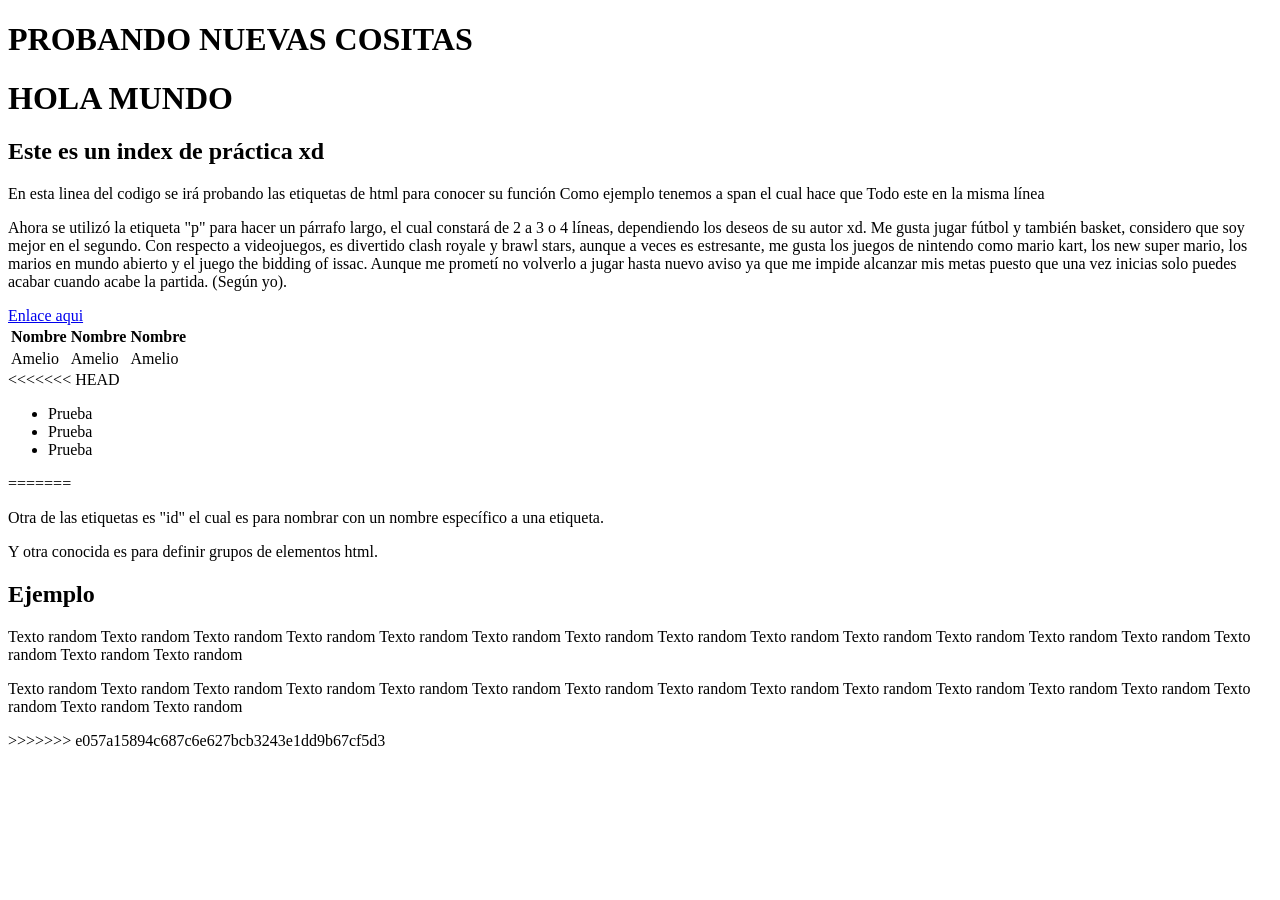
<file: pract.html>
<!DOCTYPE html>
<!--[if lt IE 7]>      <html class="no-js lt-ie9 lt-ie8 lt-ie7"> <![endif]-->
<!--[if IE 7]>         <html class="no-js lt-ie9 lt-ie8"> <![endif]-->
<!--[if IE 8]>         <html class="no-js lt-ie9"> <![endif]-->
<!--[if gt IE 8]>      <html class="no-js"> <!--<![endif]-->
<html>
    <head>
        <meta charset="utf-8">
        <meta http-equiv="X-UA-Compatible" content="IE=edge">
        <title></title>
        <meta name="description" content="">
        <meta name="viewport" content="width=device-width, initial-scale=1">
        <link rel="stylesheet" href="Estilos.css">
    </head>
    <body>
        <h1 class="titulo">PROBANDO NUEVAS COSITAS</h1>
        <h1>
            HOLA MUNDO
        </h1>
        <h2>
            Este es un index de práctica xd
        </h2>
        <span>En esta linea del codigo se irá probando</span>
        <span>las etiquetas de html para conocer su función</span>
        <span>Como ejemplo tenemos a span el cual hace que</span>
        <span>Todo este en la misma línea</span>
        <p>Ahora se utilizó la etiqueta "p" para hacer un párrafo largo, el cual constará de 2 a 3 o 4 líneas, dependiendo los deseos de su autor xd. Me gusta jugar fútbol y también basket, considero que soy mejor en el segundo. Con respecto a videojuegos, es divertido clash royale y brawl stars, aunque a veces es estresante, me gusta los juegos de nintendo como mario kart, los new super mario, los marios en mundo abierto y el juego the bidding of issac. Aunque me prometí no volverlo a jugar hasta nuevo aviso ya que me impide alcanzar mis metas puesto que una vez inicias solo puedes acabar cuando acabe la partida. (Según yo).</p>
        <a href="https://www.bbc.com/mundo">Enlace aqui</a>
        <table>
            <thead>
                <tr>
                    <th>Nombre</td>
                    <th>Nombre</td>
                    <th>Nombre</td>
                </tr>
            </thead>
            <tbody>
                <tr>
                    <td>Amelio</td>
                    <td>Amelio</td>
                    <td>Amelio</td>
                </tr>
            </tbody>
        </table>
<<<<<<< HEAD
        <ul>
            <li>Prueba</li>
            <li>Prueba</li>
            <li>Prueba</li>
        </ul>
=======
        <p id="parrafo 1" class="p_texto1"> Otra de las etiquetas es "id" el cual es para nombrar con un nombre específico a una etiqueta.</p>
        <p id="parrafo 2" class="p_texto1"> Y otra conocida es para definir grupos de elementos html.</p>
        <h2>Ejemplo</h2>
        <p id="parrafo 1" class="p_texto2"> Texto random Texto random Texto random Texto random Texto random Texto random Texto random Texto random Texto random Texto random Texto random Texto random Texto random Texto random Texto random Texto random </p>
        <p id="parrafo 2" class="p_texto2"> Texto random Texto random Texto random Texto random Texto random Texto random Texto random Texto random Texto random Texto random Texto random Texto random Texto random Texto random Texto random Texto random </p>
        
    </body>   
>>>>>>> e057a15894c687c6e627bcb3243e1dd9b67cf5d3
</html>
</file>
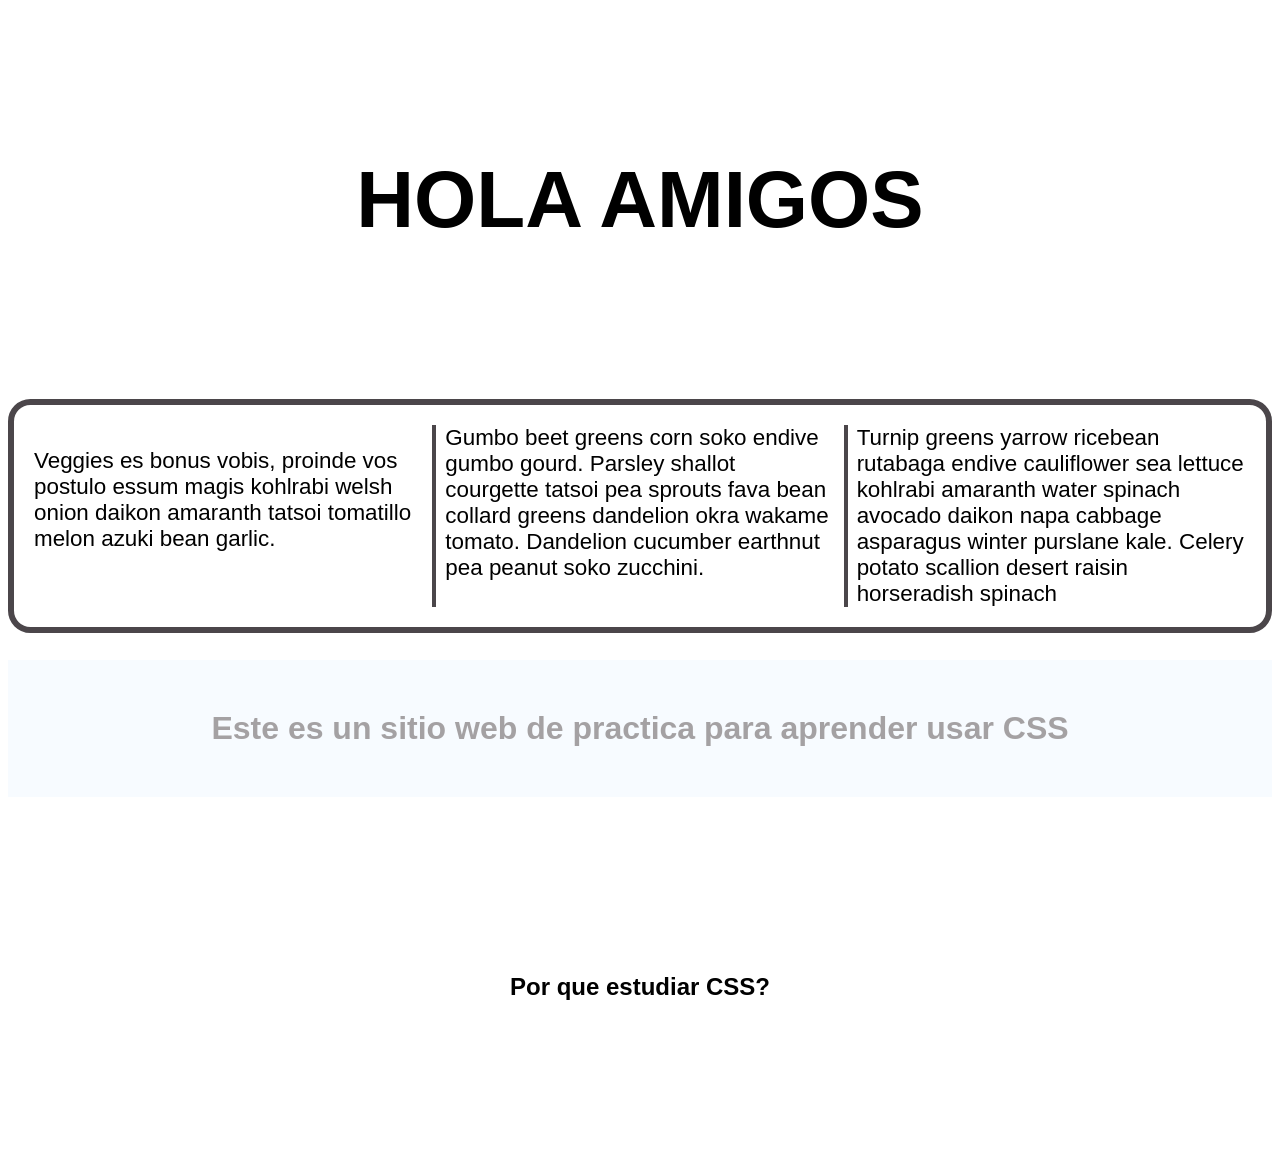
<file: PRACTICANDO.html>
<!DOCTYPE html>
<html lang="en">

<head>
    <meta charset="UTF-8">
    <meta name="viewport" content="width=device-width, initial-scale=1.0">
    <link rel="stylesheet" href="CSS.css" />
    <title>Document</title>
    <link rel="preconnect" href="https://fonts.googleapis.com">
<link rel="preconnect" href="https://fonts.gstatic.com" crossorigin>
<link href="https://fonts.googleapis.com/css2?family=Merriweather:ital,opsz,wght@0,18..144,300..900;1,18..144,300..900&family=Montserrat:ital,wght@0,100..900;1,100..900&family=Padauk:wght@400;700&display=swap" rel="stylesheet">
</head>

<body>
    <h1> HOLA AMIGOS</h1>
    <div class="container">
        <p>
            Veggies es bonus vobis, proinde vos postulo essum magis kohlrabi welsh onion
            daikon amaranth tatsoi tomatillo melon azuki bean garlic.
        </p>
        <p>
            Gumbo beet greens corn soko endive gumbo gourd. Parsley shallot courgette
            tatsoi pea sprouts fava bean collard greens dandelion okra wakame tomato.
            Dandelion cucumber earthnut pea peanut soko zucchini.
        </p>
        <p>
            Turnip greens yarrow ricebean rutabaga endive cauliflower sea lettuce
            kohlrabi amaranth water spinach avocado daikon napa cabbage asparagus winter
            purslane kale. Celery potato scallion desert raisin horseradish spinach
        </p>
    </div>
    <h2 id="e2">
        Este es un sitio web de practica para aprender usar CSS
    </h2 >
    <h2 id="e1"> Por que estudiar CSS?</h2>
</body>

</html>
</file>
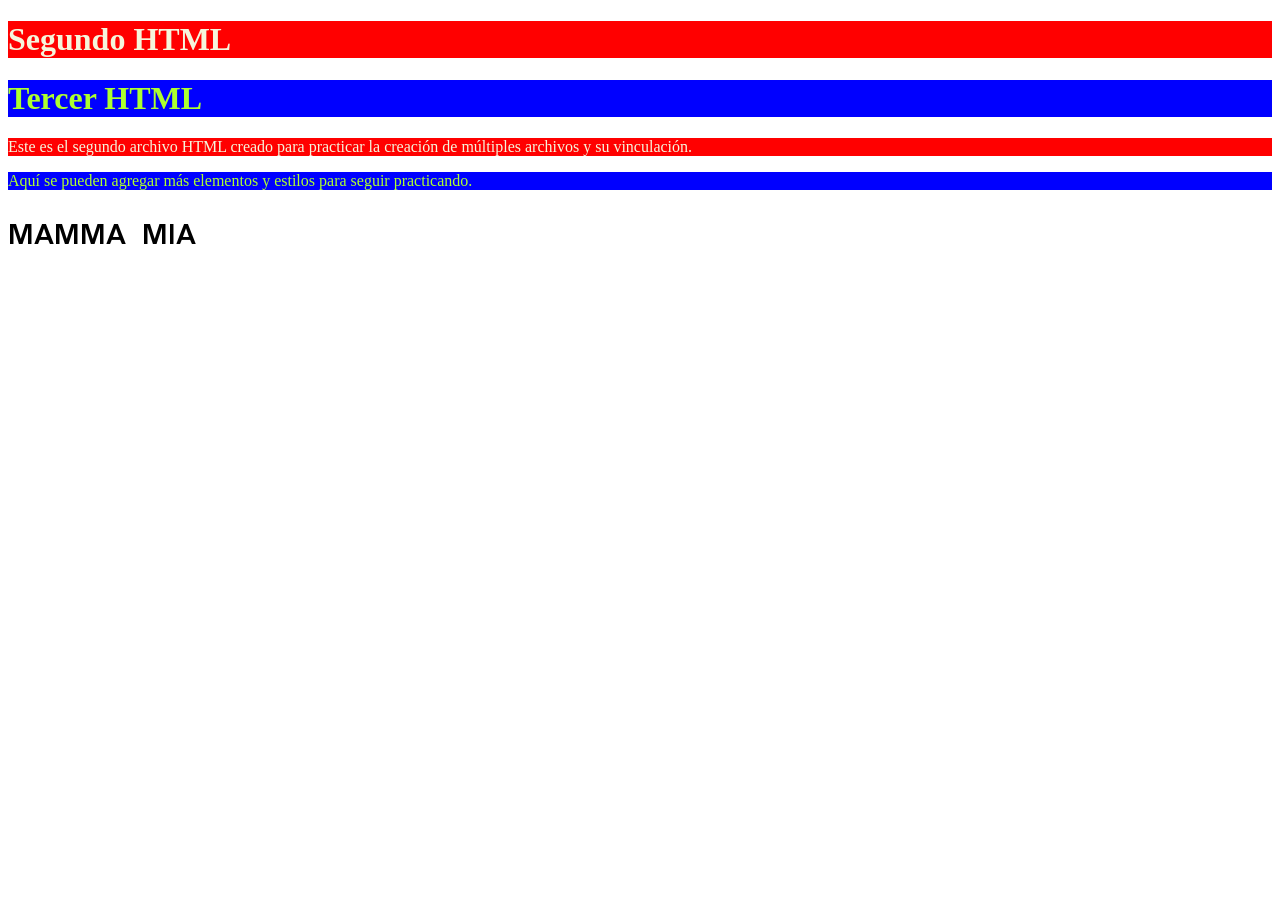
<file: segundo.html>
<!DOCTYPE html>
<html lang="en">
<head>
    <meta charset="UTF-8">
    <meta name="viewport" content="width=device-width, initial-scale=1.0">
    <link rel="stylesheet" href="Estilos.css" />
    <title>Document</title>
    <link rel="preconnect" href="https://fonts.googleapis.com">
<link rel="preconnect" href="https://fonts.gstatic.com" crossorigin>
<link href="https://fonts.googleapis.com/css2?family=Merriweather:ital,opsz,wght@0,18..144,300..900;1,18..144,300..900&family=Padauk:wght@400;700&display=swap" rel="stylesheet">
    </head>
<body>
    <h1 id="titulo1">Segundo HTML</h1>
    <h1 id="titulo2">Tercer HTML</h1>
    <p id="titulo1">Este es el segundo archivo HTML creado para practicar la creación de múltiples archivos y su vinculación.</p>
    <p id="titulo2">Aquí se pueden agregar más elementos y estilos para seguir practicando.</p>
    <h1 class="padauk-bold">MAMMA MIA</h1>

</body>
</html>
</file>
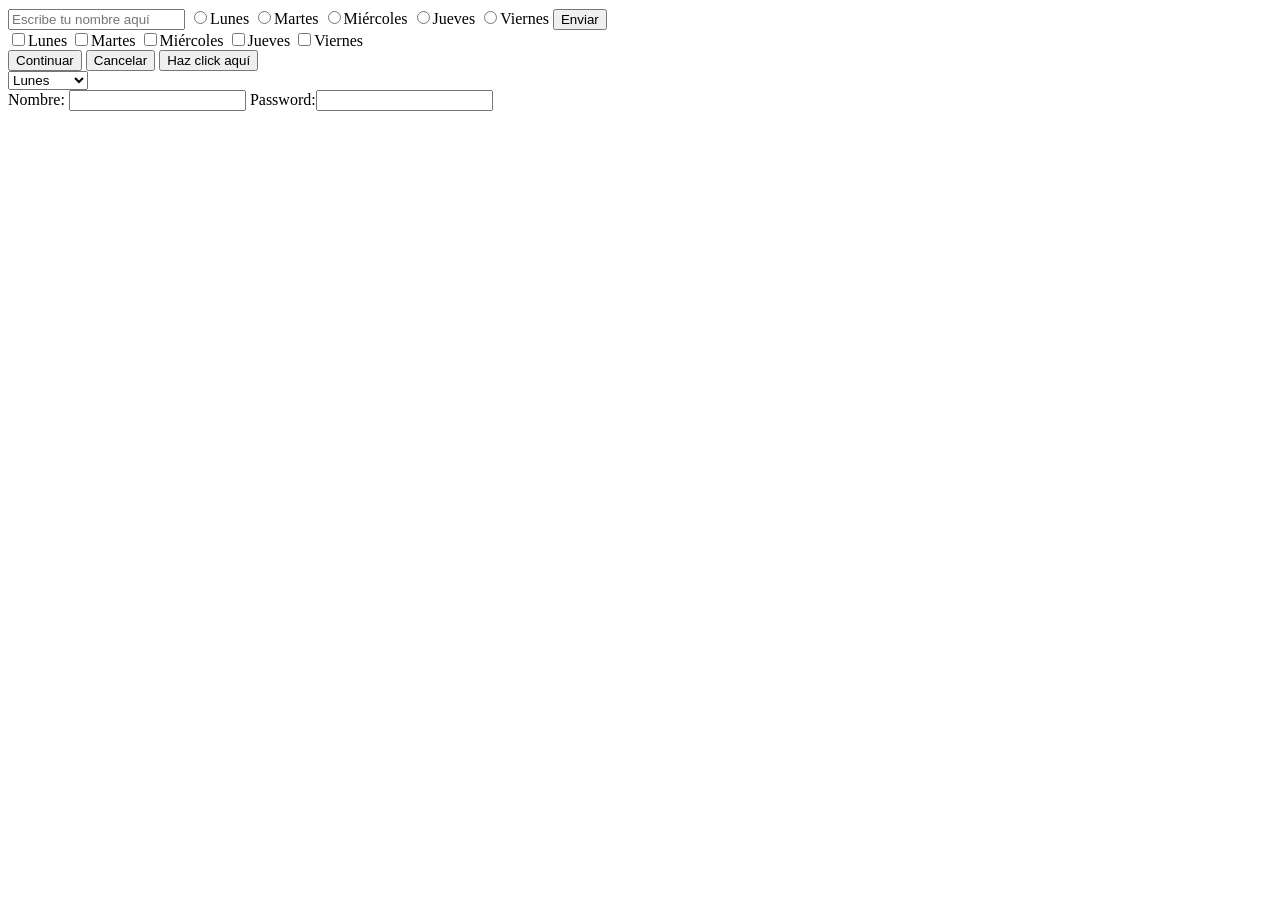
<file: SEMANA_1.html>
<!DOCTYPE html>
<html lang="en">

<head>
    <meta charset="UTF-8">
    <meta name="viewport" content="width=device-width, initial-scale=1.0">
    <title>Document</title>
</head>

<body>
    <form>
        <div>
            <input type="text" name="nombre" placeholder="Escribe tu nombre aquí">
            <input type="radio" name="Dias" value="Lunes">Lunes
            <input type="radio" name="Dias" value="Lunes">Martes
            <input type="radio" name="Dias" value="Lunes">Miércoles
            <input type="radio" name="Dias" value="Lunes">Jueves
            <input type="radio" name="Dias" value="Lunes">Viernes
            <input type="submit" value="Enviar">
        </div>
        <div>
            <input type="checkbox" name="Lenguajes" value="HTML">Lunes
            <input type="checkbox" name="Lenguajes" value="CSS">Martes
            <input type="checkbox" name="Lenguajes" value="JS">Miércoles
            <input type="checkbox" name="Lenguajes" value="PYTHON">Jueves
            <input type="checkbox" name="Lenguajes" value="JAVA">Viernes
        </div>
        <div>
            <input type="button" value="Continuar">
            <button type="button">Cancelar</button>
            <button type="submit">Haz click aquí</button>
        </div>
        <div>
            <select name="Dias" id="Mes">
                <option value="Lunes">Lunes</option>
                <option value="Martes">Martes</option>
                <option value="Miércoles">Miércoles</option>
                <option value="Jueves">Jueves</option>
            </select>
        </div>
        <div>
            <label for="Nombre">Nombre:</label> <input type="text" id="Nombre" name="Nombre">
            Password:<input type="password"> 
        </div>
    </form>
</body>

</html>
</file>
<file: Estilos.css>
#titulo1 {
    background-color: red;
    color: beige;
}
#titulo2 {
    background-color: blue;
    color: greenyellow; 

}

.padauk-regular {
    font-family: "Padauk", sans-serif;
    font-weight: 400;
    font-style: normal;
  }
  
  .padauk-bold {
    font-family: "Padauk", sans-serif;
    font-weight: 700;
    font-style: normal;
  }
  
a:visited {
 color: red;
}

.titulo:hover {
  background-color: skyblue;
    color: orange;
    font-size: 40px;
}
</file>
<file: CSS.css>
h1 {
    font-family: 'Gill Sans', 'Gill Sans MT', Calibri, 'Trebuchet MS', sans-serif;
    font-style: bold;
    text-align: center;
    padding: 100px;
    font-size: 5em;
}
#e1 {

    color: black;
    padding: 150px;
    text-align: center;
    font-family: 'Gill Sans', 'Gill Sans MT', Calibri, 'Trebuchet MS', sans-serif;
}
#e2 {
    color: rgb(75 70 74);
    opacity: 0.5;
        background-color: aliceblue;
    text-align: center;
    font-family: 'Gill Sans', 'Gill Sans MT', Calibri, 'Trebuchet MS', sans-serif;
    font-size: 2em;
    padding: 50px;
}
.container {
  border: 6px solid rgb(75 70 74);
  border-radius: 1em;
  padding: 20px;
  font: 1.4em sans-serif;

  column-width: 15em;
  column-rule: 4px solid rgb(75 70 74);
}

.padauk-regular {
    font-family: "Padauk", sans-serif;
    font-weight: 400;
    font-style: normal;
  }
  
  .padauk-bold {
    font-family: "Padauk", sans-serif;
    font-weight: 700;
    font-style: normal;
  }
</file>
